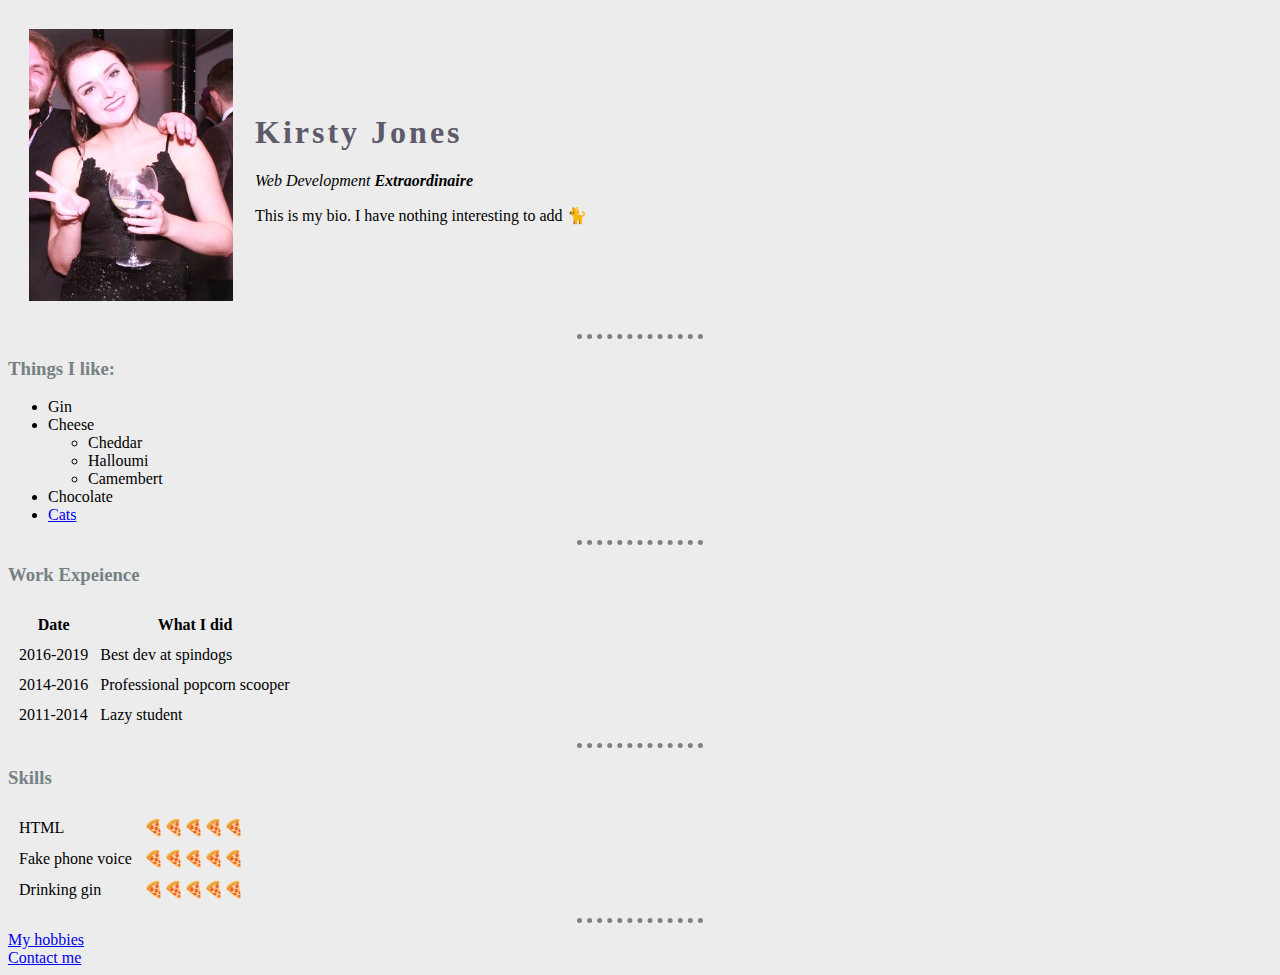
<file: index.html>
<!DOCTYPE html>
<html>
  <head>
    <meta charset="utf-8" />
    <title>♡ Kirsty's Personal Site</title>
    <link rel="stylesheet" href="css/styles.css">

  </head>
  <body>
    <table cellspacing="20">
      <tr>
        <td><img src="kirsty.jpg" alt="Kirsty Jones "></td>
        <td><h1>Kirsty Jones</h1>
            <p><em>Web Development <strong>Extraordinaire</strong></em></p>
            <p>This is my bio. I have nothing interesting to add 🐈</p></td>
      </tr>
    </table>
    <hr>
    <h3>Things I like:</h3>
      <ul>
        <li>Gin</li>
        <li>Cheese</li>
          <ul>
            <li>Cheddar</li>
            <li>Halloumi</li>
            <li>Camembert</li>
          </ul>
        <li>Chocolate</li>
        <li><a href="https://image.businessinsider.com/5df773cefd9db21a1c58b0c4?width=1100&format=jpeg&auto=webp">Cats</a></li>
      </ul>
      <hr>
      <h3>Work Expeience</h3>
      <table cellspacing="10">
        <thead>
          <tr>
            <th>Date</th>
            <th>What I did</th>
          </tr>
        </thead>
        <tbody>
          <tr>
            <td>2016-2019</td>
            <td>Best dev at spindogs</td>
          </tr>
          <tr>
            <td>2014-2016</td>
            <td>Professional popcorn scooper</td>
          </tr>
          <tr>
            <td>2011-2014</td>
            <td>Lazy student</td>
          </tr>
        </tbody>
      </table>
      <hr>
      <h3>Skills</h3>
      <table cellspacing="10">
        <tr>
          <td>HTML</td>
          <td>🍕🍕🍕🍕🍕</td>
        </tr>
        <tr>
          <td>Fake phone voice</td>
          <td>🍕🍕🍕🍕🍕</td>
        </tr>
        <tr>
          <td>Drinking gin</td>
          <td>🍕🍕🍕🍕🍕</td>
        </tr>
      </table>
      <hr>
      <a href="hobbies.html">My hobbies</a>
      <br>
      <a href="contact.html">Contact me</a>
  </body>
</html>
</file>
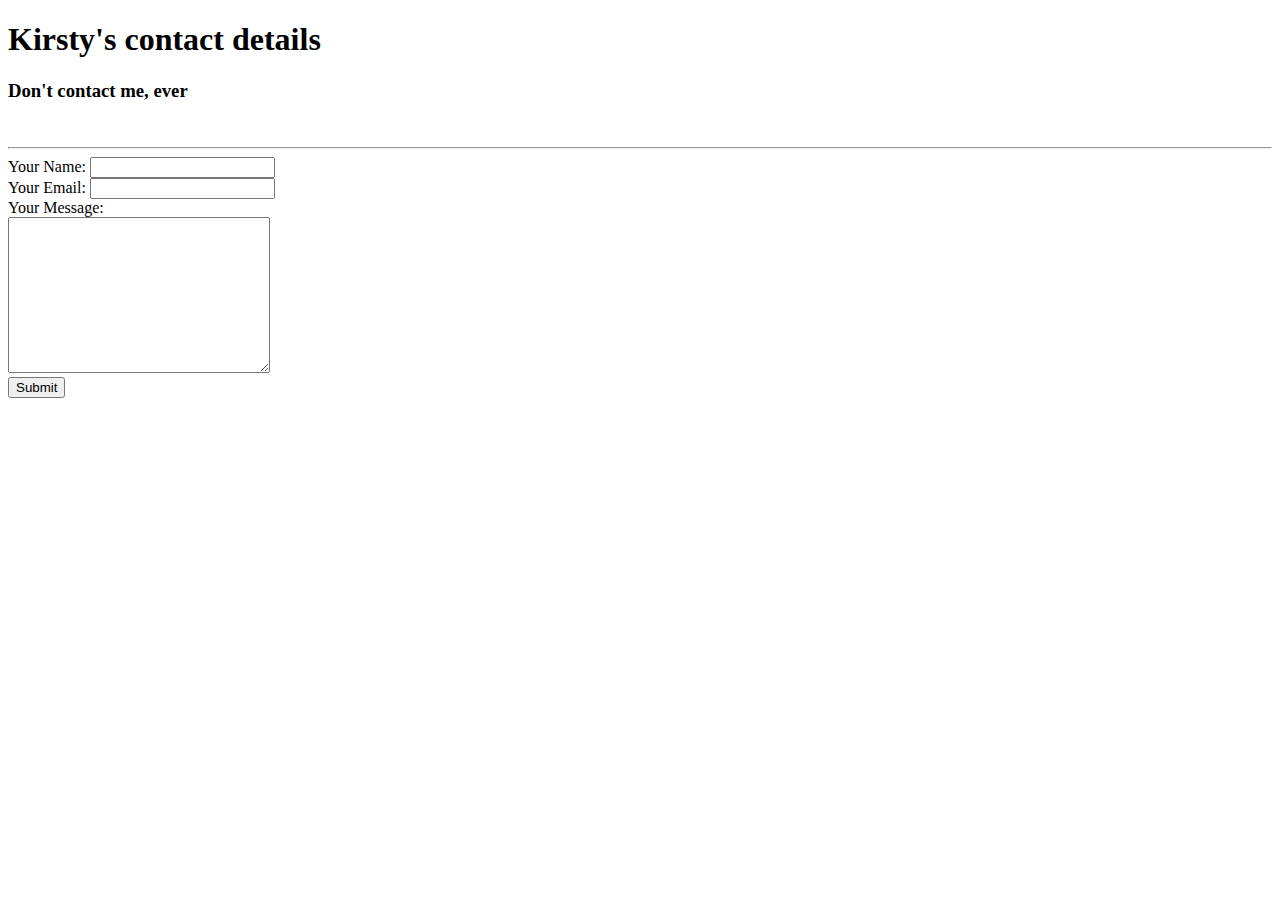
<file: Contact.html>
<!DOCTYPE html>
<html lang="en" dir="ltr">
  <head>
    <meta charset="utf-8">
    <title>Kirsty's contact details</title>
  </head>
  <body>
    <h1>Kirsty's contact details</h1>
    <h3>Don't contact me, ever</h3>
    <br>
    <hr sixe="2">
    <form action="mailto:kirstyjones71@hotmail.co.uk" method="post" enctype="text/plain">
      <label>Your Name:</label>
      <input type="text" name="yourName" value=""><br>
      <label>Your Email:</label>
      <input type="email" name="yourEmail" value=""><br>
      <label>Your Message:</label><br>
      <textarea name="yourMessage" rows="10" cols="30"></textarea><br>
      <input type="submit" name="">
    </form>
  </body>
</html>
</file>
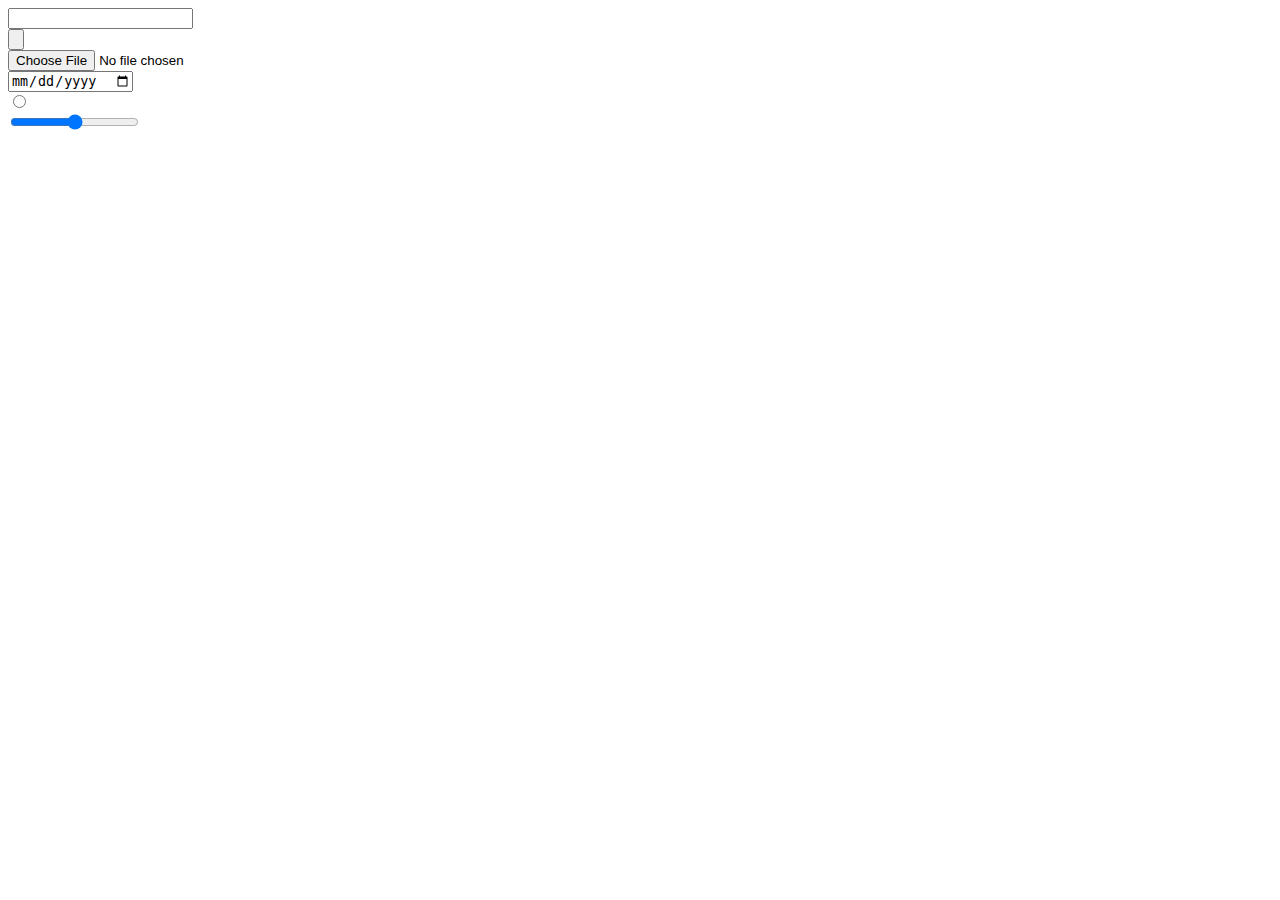
<file: form-inputs.html>
<!DOCTYPE html>
<html lang="en" dir="ltr">
  <head>
    <meta charset="utf-8">
    <title>HTML Inputs</title>
  </head>
  <body>
    <form>
      <input type="text" name="" value=""><br>
      <input type="submit" name="" value=""><br>
      <input type="file" name="" value=""><br>
      <input type="date" name="" value=""><br>
      <input type="radio" name="" value=""><br>
      <input type="range" name="" value=""><br>
    </form>
  </body>
</html>
</file>
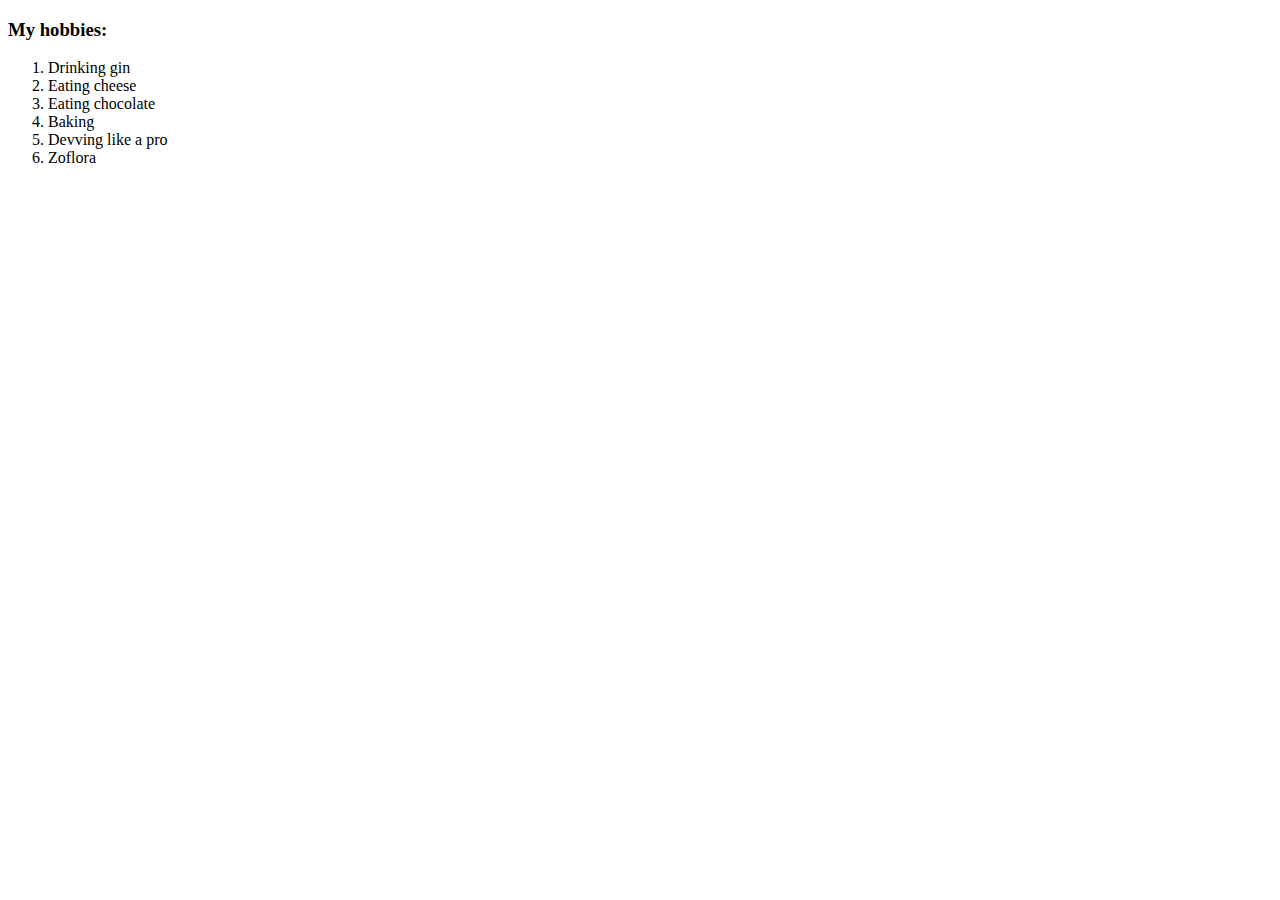
<file: hobbies.html>
<!DOCTYPE html>
<html lang="en" dir="ltr">
  <head>
    <meta charset="utf-8">
    <title>My hobbies</title>
  </head>
  <body>
    <h3>My hobbies:</h3>
      <ol>
        <li>Drinking gin</li>
        <li>Eating cheese</li>
        <li>Eating chocolate</li>
        <li>Baking</li>
        <li>Devving like a pro</li>
        <li>Zoflora</li>
      </ol>
  </body>
</html>
</file>
<file: css/styles.css>
body {
    background-color: #ececec;
  }

  hr {
      border-style: none;
      border-top-style: dotted;
      border-color: grey;
      border-width: 5px;
      width: 10%;
    }

  h1 {
      color: #5d5b6a;
      letter-spacing: 3px;
  }

  h3 {
    color: #758184;
  }
</file>
